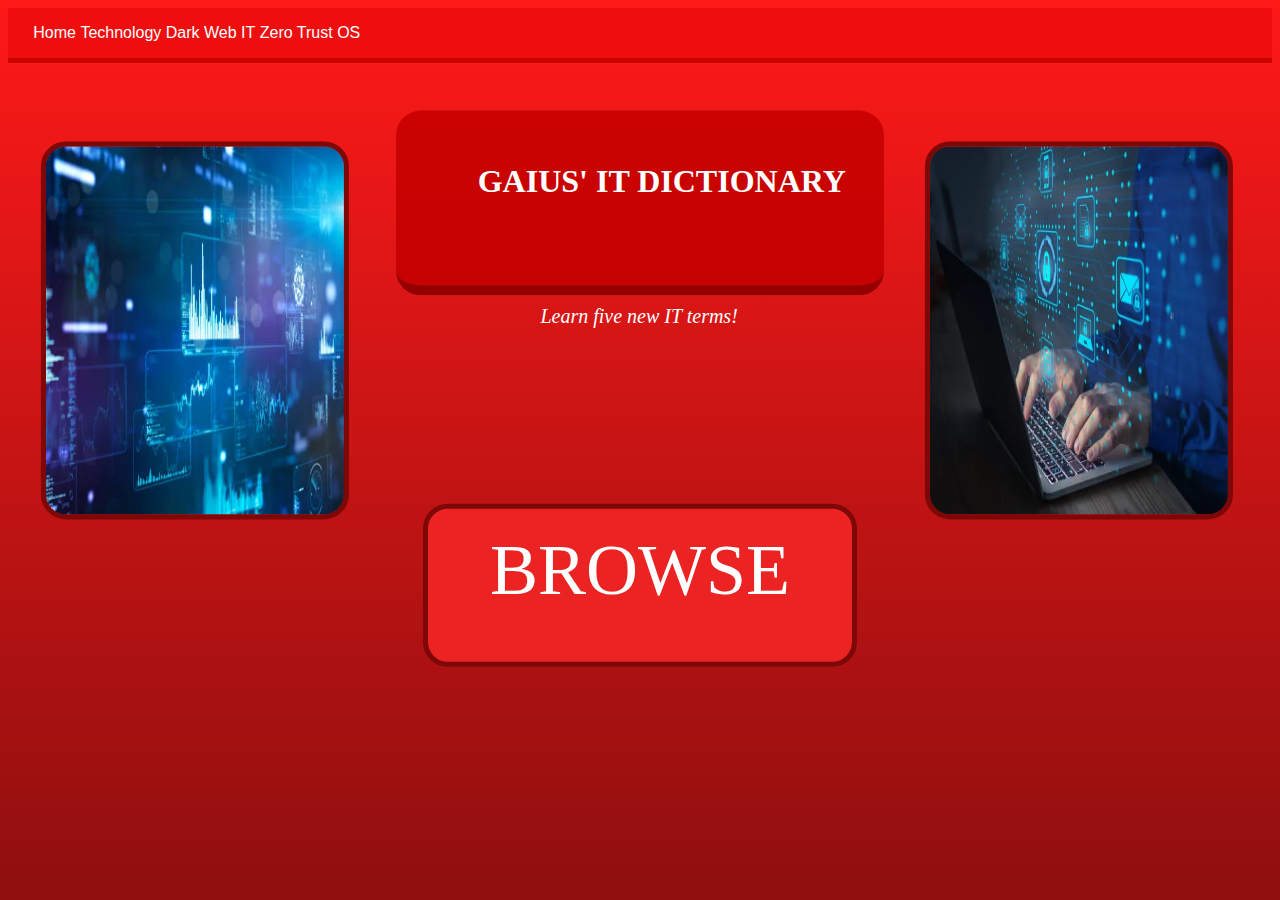
<file: IKT_Definitions_Pages/HTML Assets/index.html>
<html>
    <head> 
        <meta charset="utf-8">
        <title> IT Terms </title>
        <link rel = stylesheet href = "style.css">
    </head>

    <body>
        <nav class="lenker">
            <ol>
              <li class="lenke"><a href="index.html"> Home </a></li>
              <li class="lenke"><a href="page1.html"> Technology </a></li>
              <li class="lenke"><a href = "page2.html"> Dark Web </a></li>
              <li class="lenke"><a href = "page3.html"> IT </a></li>
              <li class="lenke"><a href = "page4.html"> Zero Trust </a></li>
              <li class="lenke"><a href = "page5.html"> OS </a></li>
            </ol>
        </nav>

        <div class = "InfoBox">
            <div class = "IntroDiv">
                <p id = "TitleText">
                    GAIUS' IT DICTIONARY
                </p>
                <p id = "TitleSubText">
                    Learn five new IT terms!
                </p>
            </div>
    
            <div class = "StartDiv">
                <a id = "StartButton" href = "page1.html"> BROWSE</a>
            </div>
        </div>

        <div class = "ImageDivs">
            <div class = "LeftImages">
                <img src = "../Images/Start1.webp">
            </div>
    
            <div class = "RightImages">
                <img src = "../Images/Start2.webp">
            </div>
        </div>

        <div class = "FlexInfoBox">
            
        </div>
    </body>
</html>
</file>
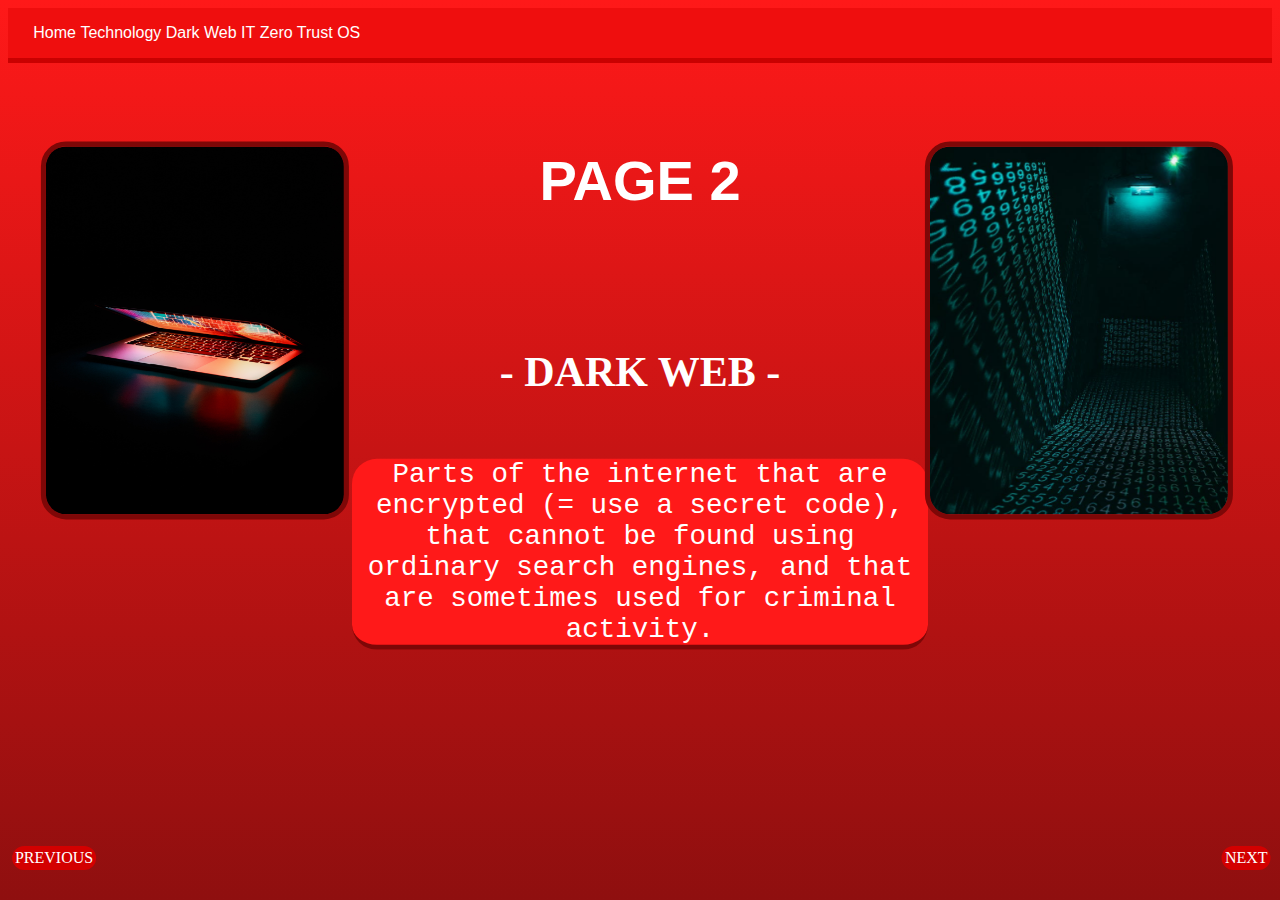
<file: IKT_Definitions_Pages/HTML Assets/page2.html>
<html>
    <head> 
        <meta charset="utf-8">
        <title> Dark Web </title>
        <link rel = stylesheet href = "style.css">
    </head>

    <body>
        <nav class="lenker">
            <ol>
              <li class="lenke"><a href="index.html"> Home </a></li>
              <li class="lenke"><a href="page1.html"> Technology </a></li>
              <li class="lenke"><a href = "page2.html"> Dark Web </a></li>
              <li class="lenke"><a href = "page3.html"> IT </a></li>
              <li class="lenke"><a href = "page4.html"> Zero Trust </a></li>
              <li class="lenke"><a href = "page5.html"> OS </a></li>
            </ol>
        </nav>

        <div class = "TextDivs">
            <h1 class = "PageNumber">
                PAGE 2
            </h1>

            <h2>
                - DARK WEB -
            </h2>

            <p class = "TermText">
                Parts of the internet that are encrypted (= use a secret code), that cannot be found using ordinary search engines, and that are sometimes used for criminal activity.
            </p>
        </div>

        <div class = "ImageDivs">
            <div class = "LeftImages">
                <img src = "../Images/DarkWeb1.jpeg">
            </div>
    
            <div class = "RightImages">
                <img src = "../Images/DarkWeb2.jpeg">
            </div>
        </div>

        <a class = "PreviousButton" href = "page1.html"> PREVIOUS</a>
        <a class = "NextButton" href = "page3.html"> NEXT</a>
    </body>
</html>
</file>
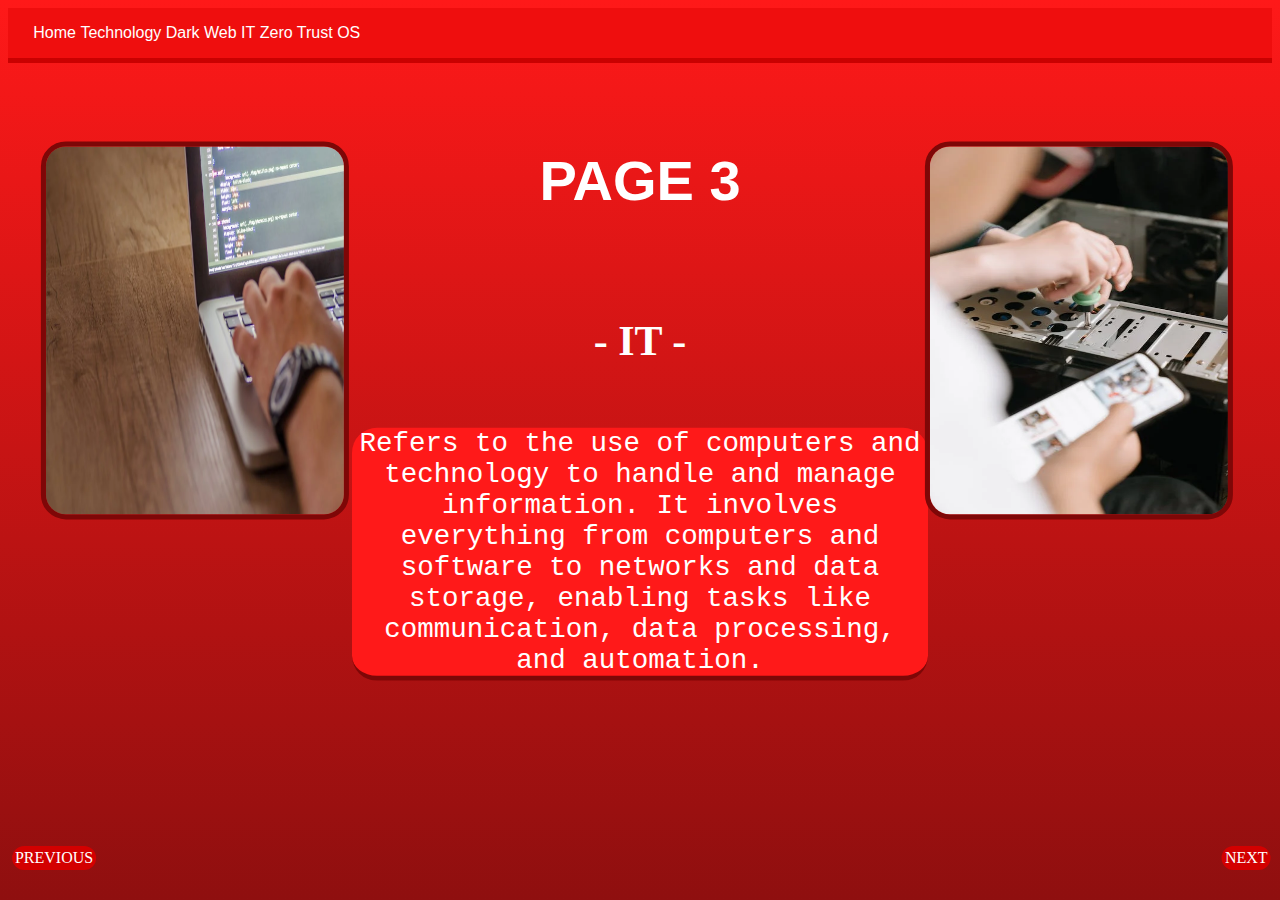
<file: IKT_Definitions_Pages/HTML Assets/page3.html>
<html>
    <head> 
        <meta charset="utf-8">
        <title> IT </title>
        <link rel = stylesheet href = "style.css">
    </head>

    <body>
        <nav class="lenker">
            <ol>
              <li class="lenke"><a href="index.html"> Home </a></li>
              <li class="lenke"><a href="page1.html"> Technology </a></li>
              <li class="lenke"><a href = "page2.html"> Dark Web </a></li>
              <li class="lenke"><a href = "page3.html"> IT </a></li>
              <li class="lenke"><a href = "page4.html"> Zero Trust </a></li>
              <li class="lenke"><a href = "page5.html"> OS </a></li>
            </ol>
        </nav>

        <div class = "TextDivs">
            <h1 class = "PageNumber">
                PAGE 3
            </h1>

            <h2>
                - IT -
            </h2>

            <p class = "TermText">
                Refers to the use of computers and technology to handle and manage information. It involves everything from computers and software to networks and data storage, enabling tasks like communication, data processing, and automation.
            </p>
        </div>

        <div class = "ImageDivs">
            <div class = "LeftImages">
                <img src = "../Images/IT1.webp">
            </div>
    
            <div class = "RightImages">
                <img src = "../Images/IT2.webp">
            </div>
        </div>

        <a class = "PreviousButton" href = "page2.html"> PREVIOUS</a>
        <a class = "NextButton" href = "page4.html"> NEXT</a>
    </body>
</html>
</file>
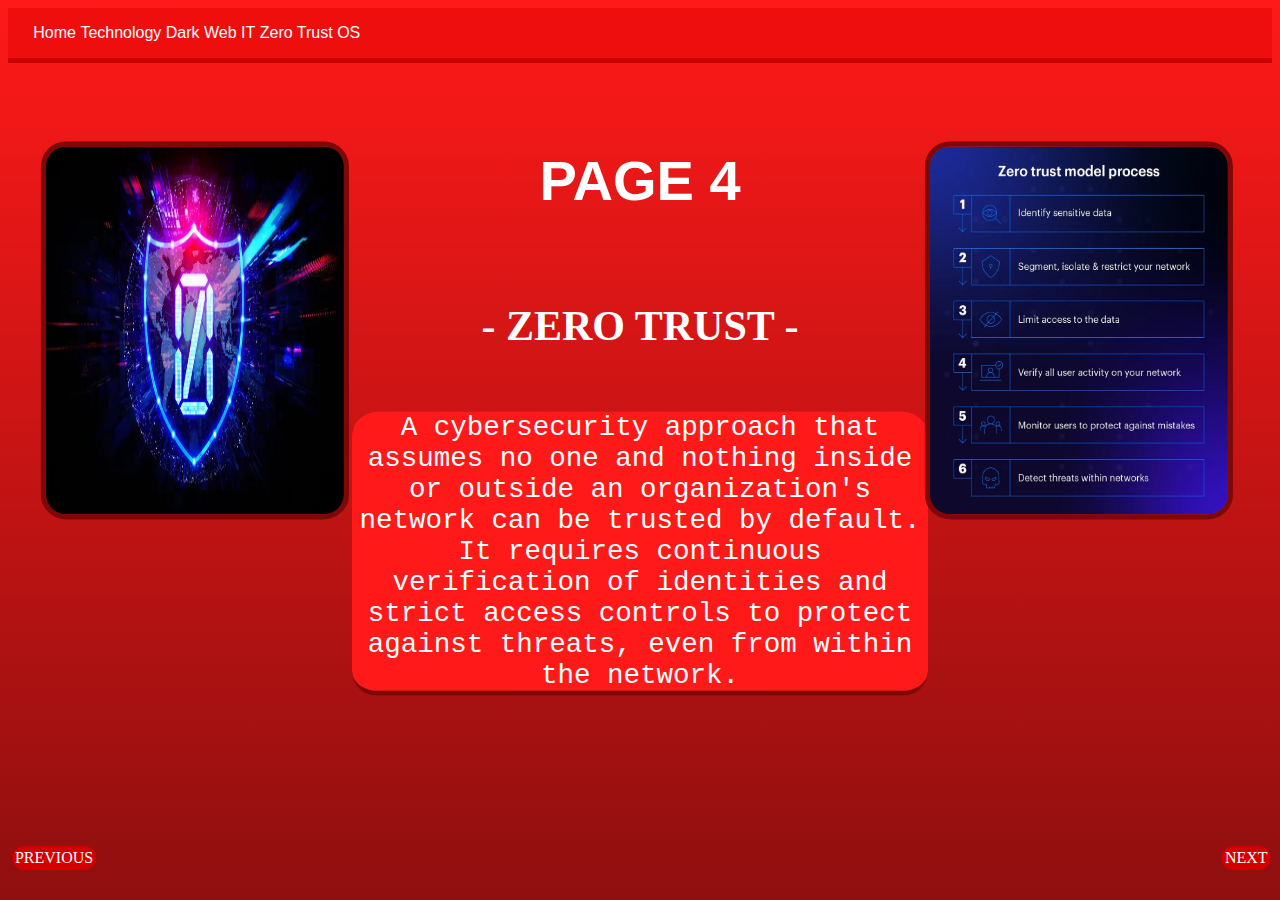
<file: IKT_Definitions_Pages/HTML Assets/page4.html>
<html>
    <head> 
        <meta charset="utf-8">
        <title> Zero Trust </title>
        <link rel = stylesheet href = "style.css">
    </head>

    <body>
        <nav class="lenker">
            <ol>
              <li class="lenke"><a href="index.html"> Home </a></li>
              <li class="lenke"><a href="page1.html"> Technology </a></li>
              <li class="lenke"><a href = "page2.html"> Dark Web </a></li>
              <li class="lenke"><a href = "page3.html"> IT </a></li>
              <li class="lenke"><a href = "page4.html"> Zero Trust </a></li>
              <li class="lenke"><a href = "page5.html"> OS </a></li>
            </ol>
        </nav>

        <div class = "TextDivs">
            <h1 class = "PageNumber">
                PAGE 4
            </h1>

            <h2>
                - ZERO TRUST -
            </h2>

            <p class = "TermText">
                A cybersecurity approach that assumes no one and nothing inside or outside an organization's network can be trusted by default. It requires continuous verification of identities and strict access controls to protect against threats, even from within the network.
            </p>
        </div>

        <div class = "ImageDivs">
            <div class = "LeftImages">
                <img src = "../Images/ZeroTrust1.webp">
            </div>
    
            <div class = "RightImages">
                <img src = "../Images/ZeroTrust2.webp">
            </div>
        </div>

        <a class = "PreviousButton" href = "page3.html"> PREVIOUS</a>
        <a class = "NextButton" href = "page5.html"> NEXT</a>
    </body>
</html>
</file>
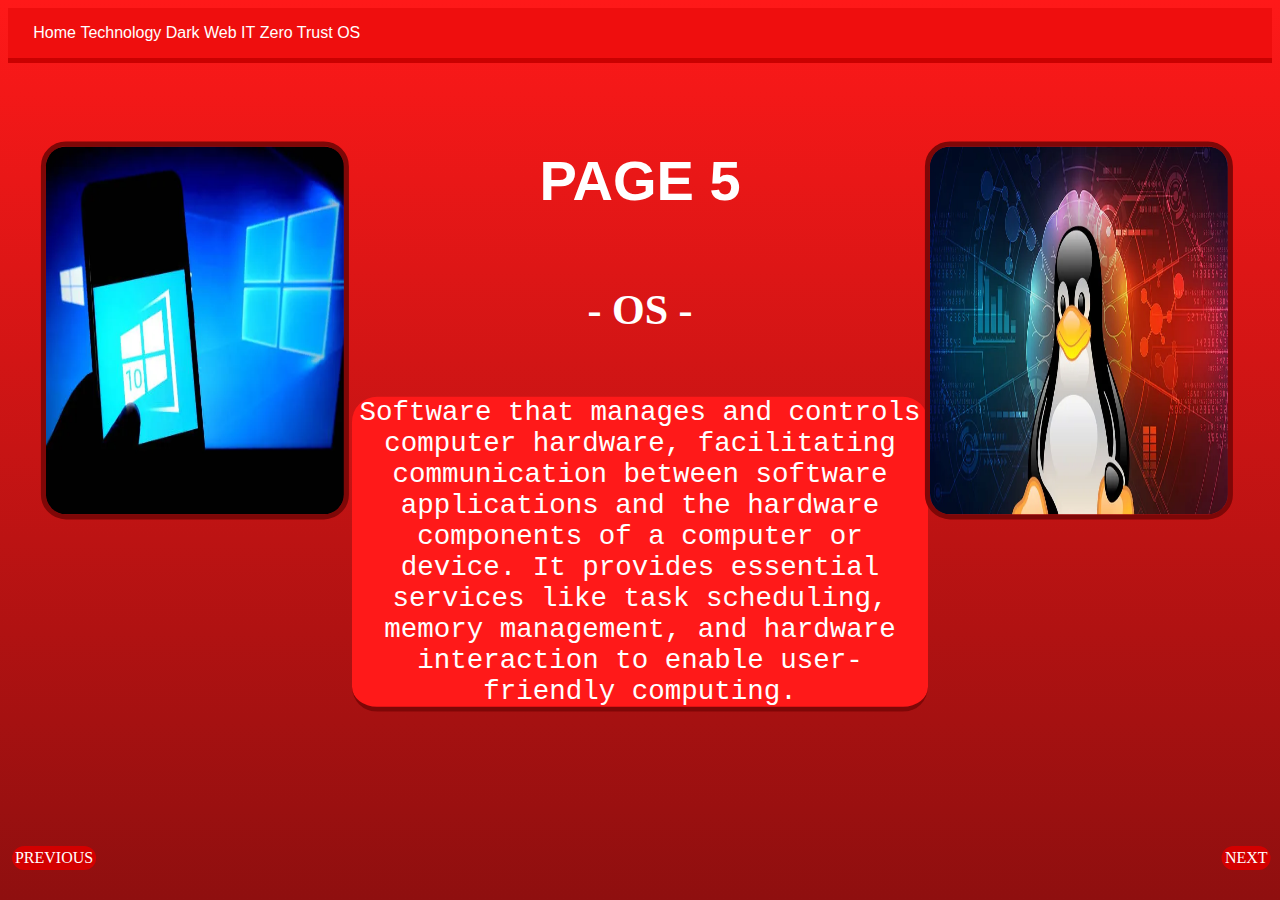
<file: IKT_Definitions_Pages/HTML Assets/page5.html>
<html>
    <head> 
        <meta charset="utf-8">
        <title> OS </title>
        <link rel = stylesheet href = "style.css">
    </head>

    <body>
        <nav class="lenker">
            <ol>
              <li class="lenke"><a href="index.html"> Home </a></li>
              <li class="lenke"><a href="page1.html"> Technology </a></li>
              <li class="lenke"><a href = "page2.html"> Dark Web </a></li>
              <li class="lenke"><a href = "page3.html"> IT </a></li>
              <li class="lenke"><a href = "page4.html"> Zero Trust </a></li>
              <li class="lenke"><a href = "page5.html"> OS </a></li>
            </ol>
        </nav>

        <div class = "TextDivs">
            <h1 class = "PageNumber">
                PAGE 5
            </h1>

            <h2>
                - OS -
            </h2>

            <p class = "TermText">
                Software that manages and controls computer hardware, facilitating communication between software applications and the hardware components of a computer or device. It provides essential services like task scheduling, memory management, and hardware interaction to enable user-friendly computing.
            </p>
        </div>

        <div class = "ImageDivs">
            <div class = "LeftImages">
                <img src = "../Images/OS1.webp">
            </div>
    
            <div class = "RightImages">
                <img src = "../Images/OS2.webp">
            </div>
        </div>

        <a class = "PreviousButton" href = "page4.html"> PREVIOUS</a>
        <a class = "NextButton" href = "index.html"> NEXT</a>
    </body>
</html>
</file>
<file: IKT_Definitions_Pages/HTML Assets/style.css>
body {
    background-image: linear-gradient(to bottom, rgb(255, 25, 25), rgb(143, 15, 15));
  }

nav {
    background-color: rgba(237, 13, 13, 0.888);
    border-bottom: 5px solid rgba(196, 0, 0, 0.888);
    display: flex;
  }
  
.lenker ol {
    font-family: 'Trebuchet MS', 'Lucida Sans Unicode', 'Lucida Grande', 'Lucida Sans', Arial, sans-serif;
    list-style-type: none;
    padding-left: 2%;
  }

.lenke {
    display: inline-block;
}

.lenke a {
    color: white;
}

.lenke a:hover {
    text-decoration: none;
}

.lenke a:active {
    color: rgb(76, 129, 242);
}

.lenke a:link {
  text-decoration: none;
}

.lenke a:visited {
  text-decoration: none;
}

.lenke a:active {
  text-decoration: none;
}

.TextDivs {
  display: flex;
  flex-direction: column;
  flex-wrap: wrap;
  justify-content: center;
  width: 45%;
  height: 82.5%;

  position: absolute;
  top: 55%;
  left: 50%;
  transform: translate(-50%, -50%);

  padding: 20px;
  font-size: 175%;
  text-align: center; 
  color: white; 

}

.ImageDivs {
  display: flex;
  flex-direction: row;
  flex-wrap: wrap;
  justify-content: center;
  width: 90%;
  height: 50%;

  position: absolute;
  top: 39%;
  left: 50%;
  transform: translate(-50%, -50%);

  padding: 20px;
  font-size: 200%;
  text-align: center; 
  color: white; 
}

.FlexInfoBox {
  display: flex;
  flex-grow: 1;
}

.IntroDiv {
    position: absolute;
    top: 22.5%;
    left: 50%;
    transform: translate(-50%, -50%);
    background-color: rgb(196, 0, 0, 0.888);
    border-bottom: 10px solid rgba(148, 0, 0);
    color: white;
    height: 15%;
    width: 35%;

    border-radius: 25px;
    padding: 20px;
}

.StartDiv {
    position: absolute;
    top: 65%;
    left: 50%;
    transform: translate(-50%, -50%);
    background-color: rgb(235, 35, 35);
    border-bottom: 5px solid rgb(126, 7, 7);
    border-top: 5px solid rgb(126, 7, 7);
    border-left: 5px solid rgb(126, 7, 7);
    border-right: 5px solid rgb(126, 7, 7);
    border-radius: 25px;
    padding: 20px;
    font-size: 450%;
    height: 12.5%;
    width: 30%;
    text-align: center;
}

.StartDiv:hover {
    font-size: 500%;
    cursor: pointer;
    text-align: center;
    width: 32.5%;
    height: 14%;
}

#StartButton:hover {
    text-decoration: none;
}

#StartButton:active {
    color: rgb(76, 129, 242);
}

#StartButton:link {
  text-decoration: none;
}

#StartButton:visited {
  text-decoration: none;
}

#StartButton:active {
  text-decoration: none;
}

.PreviousButton {
    position: absolute;
    left: 1%;
    bottom: 2%;
    transform: translate(-1%, -50%);
    background-color: rgb(211, 0, 0);
    border-bottom: 3px solid rgb(211, 0, 0);
    border-top: 3px solid rgb(211, 0, 0);
    border-left: 3px solid rgb(211, 0, 0);
    border-right: 3px solid rgb(211, 0, 0);
    border-radius: 25px;
    color: white;
}

.PreviousButton:hover {
    width: 6%;
    height: 3%;
    text-align: center;
    text-decoration: none;
}

.PreviousButton:active {
    color: rgb(76, 129, 242);
}

.PreviousButton:link {
  text-decoration: none;
}

.PreviousButton:visited {
  text-decoration: none;
}

.PreviousButton:active {
  text-decoration: none;
}

.NextButton {
    position: absolute;
    left: 95.5%;
    bottom: 2%;
    transform: translate(-1%, -50%);
    background-color: rgb(211, 0, 0);
    border-bottom: 3px solid rgb(211, 0, 0);
    border-top: 3px solid rgb(211, 0, 0);
    border-left: 3px solid rgb(211, 0, 0);
    border-right: 3px solid rgb(211, 0, 0);
    border-radius: 25px;
    color: white;
}

.NextButton:hover {
    width: 4%;
    height: 3%;
    text-align: center;
    text-decoration: none;
}

.NextButton:active {
    color: rgb(76, 129, 242);
}

.NextButton:link {
  text-decoration: none;
}

.NextButton:visited {
  text-decoration: none;
}

.NextButton:active {
  text-decoration: none;
}

#TitleText {
    font-size: 200%;
    font-weight: bold;
    text-align: center;
    position: absolute; 
    left: 17.5%;
    transform: translate(-1%, -0%);
}

#TitleSubText {
    font-size: 125%;
    font-style: italic;
    text-align: center;
    position: absolute; 
    top: 100%; 
    left: 30%;
    transform: translate(-1%, -1%);
}

#StartButton {
    color: white;
}

.InfoDivs {
    position: absolute;
    top: 12.5%;
    left: 50%;
    transform: translate(-50%, -50%);
    padding: 20px;
    font-size: 200%;
    height: 12.5%;
    width: 30%;
    text-align: center; 
    color: white; 
}

.LeftImages img{
    position: absolute;
    left: 0%;
    bottom: 35%;
    width: 25%;
    height: 75%;
    transform: translate(-1%, 25%);

    border-bottom: 5px solid rgb(126, 7, 7);
    border-top: 5px solid rgb(126, 7, 7);
    border-left: 5px solid rgb(126, 7, 7);
    border-right: 5px solid rgb(126, 7, 7);
    border-radius: 25px;
}

.RightImages img{
    position: absolute;
    right: 0%;
    bottom: 35%;
    width: 25%;
    height: 75%;
    transform: translate(-1%, 25%);

    border-bottom: 5px solid rgb(126, 7, 7);
    border-top: 5px solid rgb(126, 7, 7);
    border-left: 5px solid rgb(126, 7, 7);
    border-right: 5px solid rgb(126, 7, 7);
    border-radius: 25px;
}

.PageNumber {
  position: absolute;
  top: 5%;
  left: 50%;
  transform: translate(-50%, -50%);
  font-family: 'Lucida Sans', 'Lucida Sans Regular', 'Lucida Grande', 'Lucida Sans Unicode', Geneva, Verdana, sans-serif;
}

.TitleText {
  position: absolute;
  top: 17.5%;
  left: 50%;
  transform: translate(-50%, -50%);

  font-family: 'Lucida Sans', 'Lucida Sans Regular', 'Lucida Grande', 'Lucida Sans Unicode', Geneva, Verdana, sans-serif;
}

.TermText {
    font-family: 'Courier New', Courier, monospace;
    font-size: 27.5;
    background-color: rgb(255, 25, 25);
    border-bottom: 5px solid rgb(126, 7, 7);
    border-radius: 25px;
}
</file>
